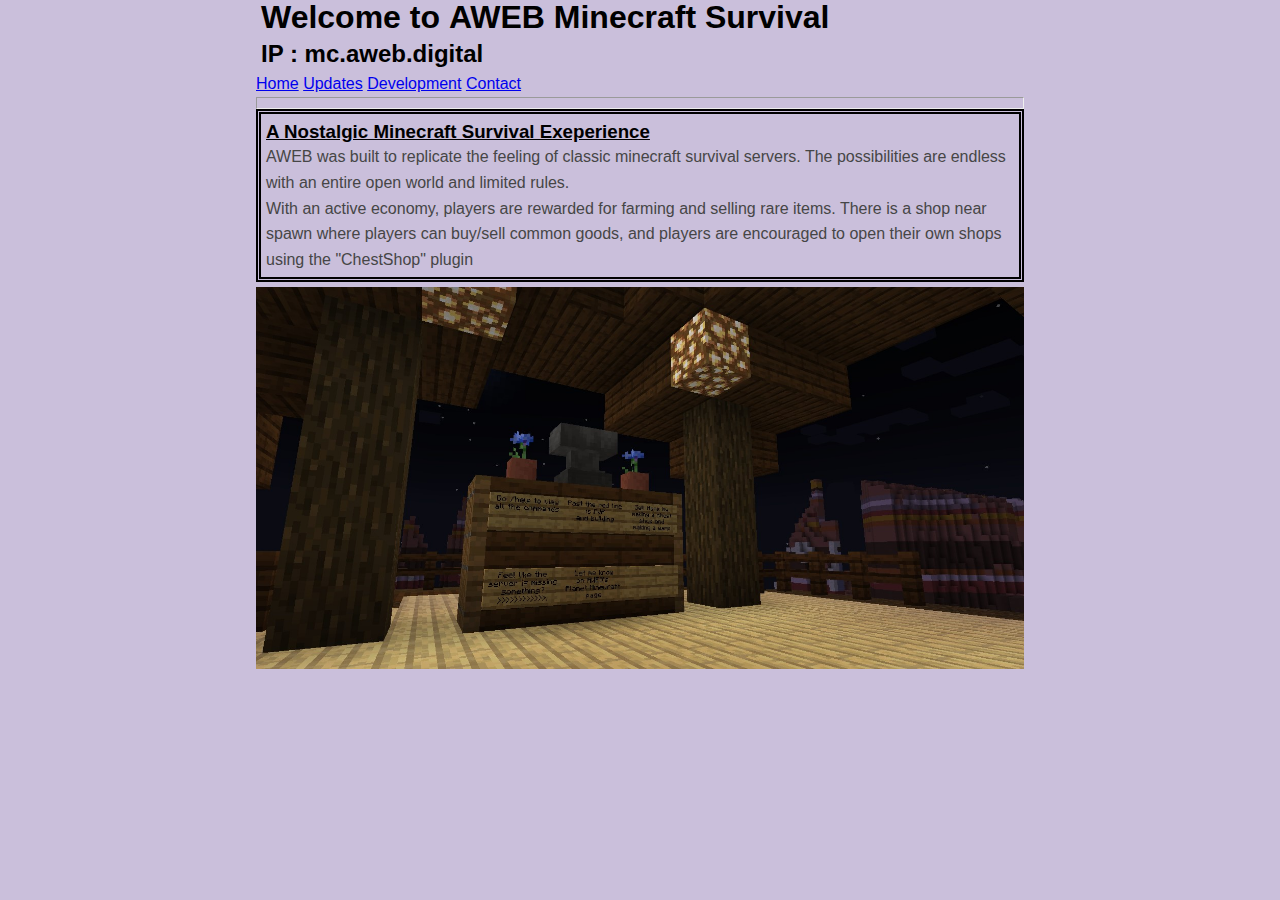
<file: index.html>
<!DOCTYPE html>
<html lang="en">
<head>
    <meta charset="UTF-8">
    <meta http-equiv="X-UA-Compatible" content="IE=edge">
    <meta name="viewport" content="width=device-width, initial-scale=1.0">
    <meta name="description" content="AWEB Minecraft Server">
    <title>AWEB MC</title>

    <link rel="stylesheet" type="text/css"
     href="style.css">
</head>
<body>
    <div class="container">
    <h1 id="Header_Title">Welcome to <b>AWEB Minecraft Survival</b></h1>
    <h2 id="Header_IP"><b>IP : mc.aweb.digital</b></h2>

    <ul>
        <a href="./index.html">Home</a>
        <a href="./updates.html">Updates</a>
        <a href="./dev_page.html">Development</a>
        <a href="./contact.html">Contact</a>
    </ul>
    <hr/>
    </div>

    <!--This is now the body of the main page-->
    <div class="container">
    <div class="box-1" id="info_box1">
        <h3>A Nostalgic Minecraft Survival Exeperience</h3>
        <p>AWEB was built to replicate the feeling of classic minecraft survival servers. The possibilities are endless with an entire open world and limited rules.</p>
        <p>With an active economy, players are rewarded for farming and selling rare items. There is a shop near spawn where players can buy/sell common goods, and players are encouraged to open their own shops using the "ChestShop" plugin</p>
    </div>
    <div class="img_box" id="header_img1">
        <img class="fit-picture" src="./resources/spawn1.jpg">
    </div>
    <div class="box-2" id="info_box2">
        
    </div>
    </div>
    </div>
</body>
</html>
</file>
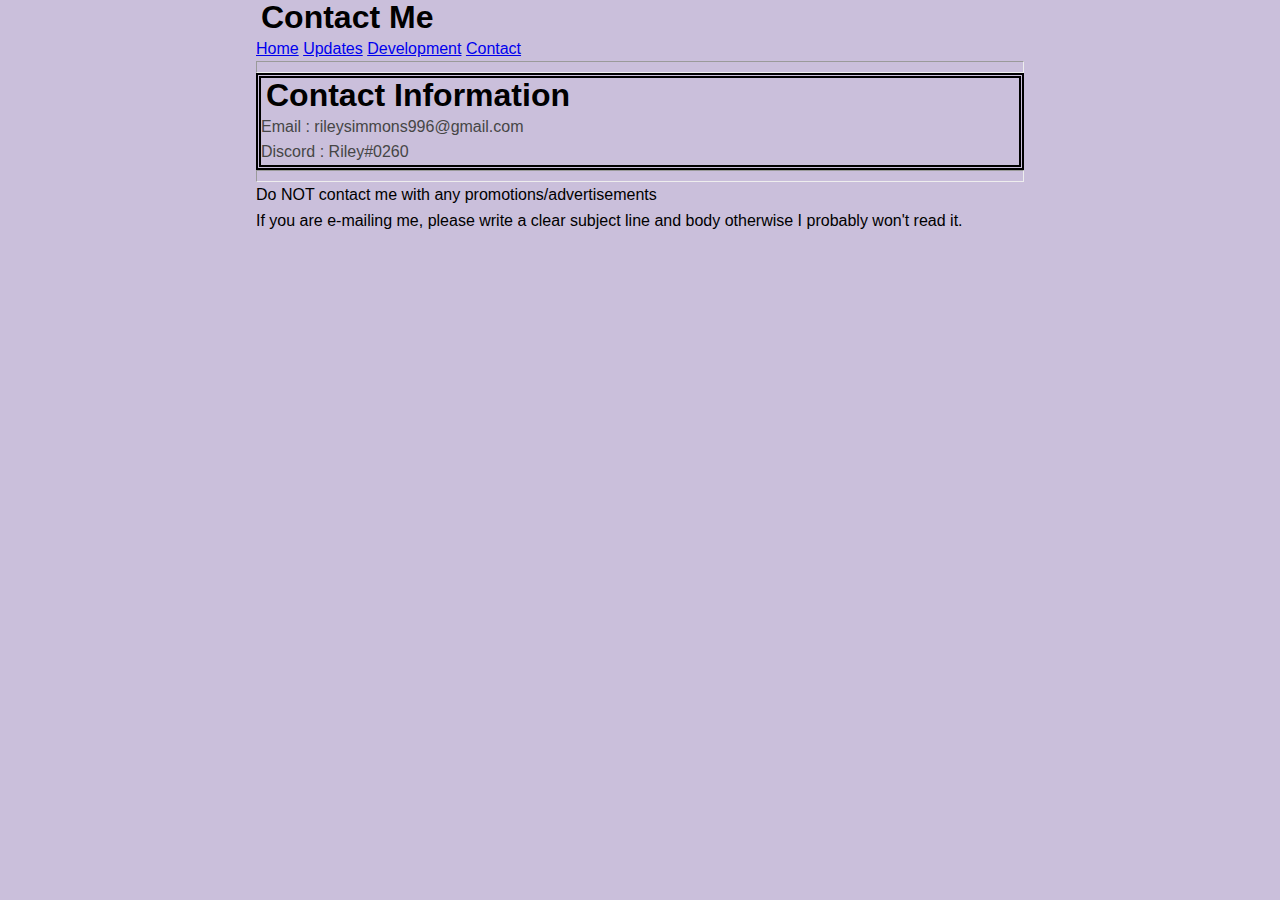
<file: contact.html>
<!DOCTYPE html>
<html lang="en">
<head>
    <meta charset="UTF-8">
    <meta http-equiv="X-UA-Compatible" content="IE=edge">
    <meta name="viewport" content="width=device-width, initial-scale=1.0">
    <title>Contact</title>
    <link rel="stylesheet" type="text/css"
    href="style.css">
</head>
<body>
    <div class="container" id="contact_header">
        <h1>Contact Me</h1>
        <ul>
            <a href="./index.html">Home</a>
            <a href="./updates.html">Updates</a>
            <a href="./dev_page.html">Development</a>
            <a href="./contact.html">Contact</a>
        </ul>
        <hr/>
    </div>
    <div class="container">
        <div class="info1">
            <h1>Contact Information</h1>
            <p>Email : rileysimmons996@gmail.com</p>
            <p>Discord : Riley#0260</p>
        </div>
        <hr>
        <p>Do NOT contact me with any promotions/advertisements</p>
        <p>If you are e-mailing me, please write a clear subject line and body otherwise I probably won't read it.</p>
    </div>
</body>
</html>
</file>
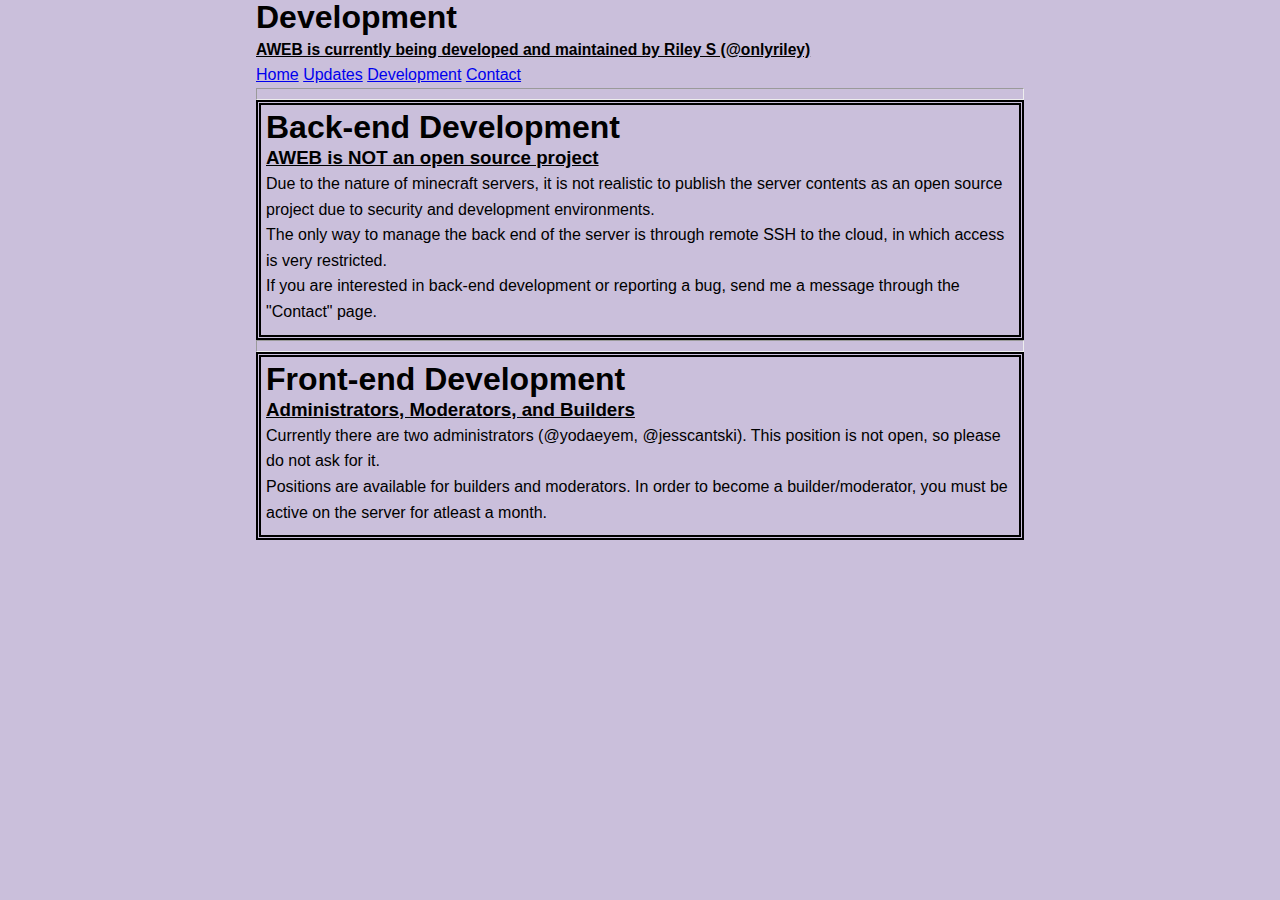
<file: dev_page.html>
<!DOCTYPE html>
<html lang="en">
<head>
    <meta charset="UTF-8">
    <meta http-equiv="X-UA-Compatible" content="IE=edge">
    <meta name="viewport" content="width=device-width, initial-scale=1.0">
    <meta name="description" content="AWEB Minecraft Development">
    <title>AWEB Development</title>

    <link rel="stylesheet" type="text/css"
    href="styles_dev.css">
</head>
<body>
    <div class="container" id="dev_header">
        <div class="header_box">
            <h1>Development</h1>
            <h3><small>AWEB is currently being developed and maintained by Riley S (@onlyriley)</small></h3>
            <ul>
                <a href="./index.html">Home</a>
                <a href="./updates.html">Updates</a>
                <a href="./dev_page.html">Development</a>
                <a href="./contact.html">Contact</a>
            </ul>
            <hr/>
        </div>
    </div>


    <div class="container" id="dev_body">
        <div class="tile1" id="dev_infotile1">
            <h1>Back-end Development</h1>
            <h3>AWEB is NOT an open source project</h3>
            <p>Due to the nature of minecraft servers, it is not realistic to publish the server contents as an open source project due to security and development environments.</p>
            <p>The only way to manage the back end of the server is through remote SSH to the cloud, in which access is very restricted.</p>
            <p>If you are interested in back-end development or reporting a bug, send me a message through the "Contact" page.</p>
        </div>
        <hr>
        <div class="tile2" id="dev_infotile2">
            <h1>Front-end Development</h1>
            <h3>Administrators, Moderators, and Builders</h3>
            <p>Currently there are two administrators (@yodaeyem, @jesscantski). This position is not open, so please do not ask for it.</p>
            <p>Positions are available for builders and moderators. In order to become a builder/moderator, you must be active on the server for atleast a month.</p>
        </div>

    </div>
    
</body>
</html>
</file>
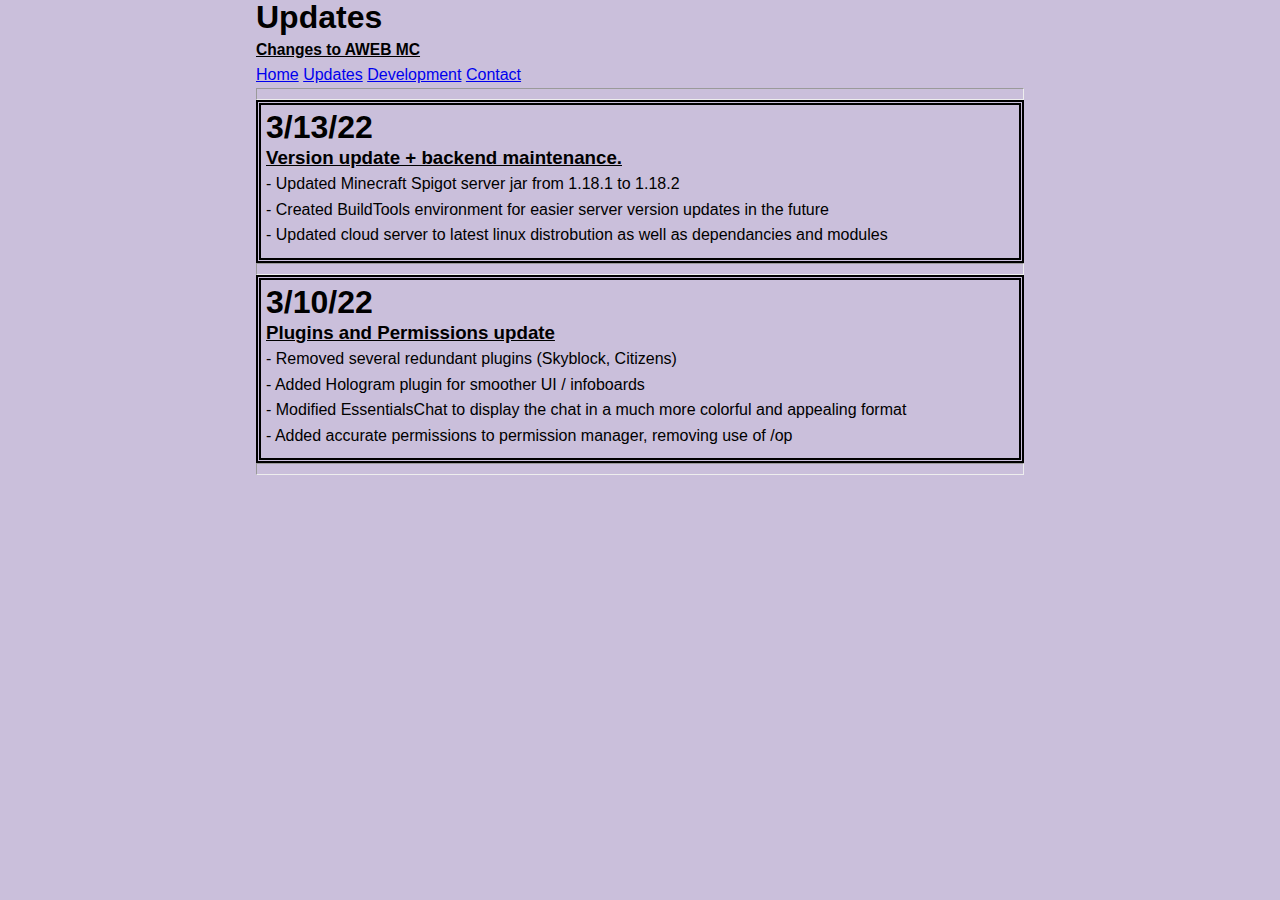
<file: updates.html>
<!DOCTYPE html>
<html lang="en">
<head>
    <meta charset="UTF-8">
    <meta http-equiv="X-UA-Compatible" content="IE=edge">
    <meta name="viewport" content="width=device-width, initial-scale=1.0">
    <meta name="description" content="AWEB Minecraft Development">
    <title>AWEB Updates</title>

    <link rel="stylesheet" type="text/css"
    href="styles_upd.css">
</head>
<body>
    <div class="container" id="upd_header">
        <div class="header_box">
            <h1>Updates</h1>
            <h3><small>Changes to AWEB MC</small></h3>
            <ul>
                <a href="./index.html">Home</a>
                <a href="./updates.html">Updates</a>
                <a href="./dev_page.html">Development</a>
                <a href="./contact.html">Contact</a>
            </ul>
            <hr/>
        </div>
    </div>


    <div class="container" id="upd_body">
        <div class="tile1" id="upd_infotile1">
            <h1>3/13/22</h1>
            <h3>Version update + backend maintenance.</h3>
            <p>- Updated Minecraft Spigot server jar from 1.18.1 to 1.18.2</p>
            <p>- Created BuildTools environment for easier server version updates in the future</p>
            <p>- Updated cloud server to latest linux distrobution as well as dependancies and modules</p>
        </div>
        <hr>
        <div class="tile2" id="upd_infotile2">
            <h1>3/10/22</h1>
            <h3>Plugins and Permissions update</h3>
            <p>- Removed several redundant plugins (Skyblock, Citizens)</p>
            <p>- Added Hologram plugin for smoother UI / infoboards</p>
            <p>- Modified EssentialsChat to display the chat in a much more colorful and appealing format</p>
            <p>- Added accurate permissions to permission manager, removing use of /op</p>
        </div>
        <hr>

    </div>
    
</body>
</html>
</file>
<file: style.css>
*{
    margin:0;
    padding:0;
}

h1{
    color:rgb(0, 0, 0);
    padding:5px;
}

h2{
    color:black;
    padding:5px;
}

body{
    background-color :rgb(202, 191, 219);
    color:#000000;
    font-family: Arial, Helvetica, sans-serif;
    font-size:16px;
    font-weight:normal;

    line-height:1.6em;
}

.fit-picture{
    width:100%;
}

.container{
    width:60%;
    margin:auto;
}

.container h3{
    text-decoration:underline;
    color:rgb(0, 0, 0);
}

.box-1{
    color:#464646;
    border:5px rgb(0, 0, 0) solid;
    border-style: double;
    padding:5px;
}
.box-1 h1{
    color:#464646;
    border:5px rgb(0, 0, 0) solid;
    border-style: double;
}

hr{
    padding:5px;
}

img{
    padding-top:5px;
    padding-bottom:5px;
}

.info1{
    color:#464646;
    border:5px rgb(0, 0, 0) solid;
    border-style: double; 
}
</file>
<file: styles_dev.css>
*{
    margin:0;
    padding:0;
}

h1{
    color:rgb(0, 0, 0);
    padding-top:5px;
    padding-bottom:5px;
}

h2{
    color:black;
    padding-top:5px;
    padding-bottom:5px;
}

body{
    background-color :rgb(202, 191, 219);
    color:#000000;
    font-family: Arial, Helvetica, sans-serif;
    font-size:16px;
    font-weight:normal;

    line-height:1.6em;
}

.fit-picture{
    width:100%;
}

.container{
    width:60%;
    margin:auto;
}

.container h3{
    text-decoration:underline;
    color:rgb(0, 0, 0);
}

.box-1{
    color:#464646;
    border:5px rgb(0, 0, 0) solid;
    border-style: double;
    padding:5px;
}
.box-1 h1{
    color:#464646;
    border:5px rgb(0, 0, 0) solid;
    border-style: double;
}

.tile1{
    color:rgb(0, 0, 0);
    border:5px rgb(0, 0, 0) double;
    padding:5px;
    padding-top:5px;
    padding-bottom:10px;
}

.tile2{
    color:rgb(0, 0, 0);
    border:5px rgb(0, 0, 0) double;
    padding:5px;
    padding-top:5px;
    padding-bottom:10px;
}

hr{
    padding-top:5px;
    padding-bottom:5px;
}
</file>
<file: styles_upd.css>
*{
    margin:0;
    padding:0;
}

h1{
    color:rgb(0, 0, 0);
    padding-top:5px;
    padding-bottom:5px;
}

h2{
    color:black;
    padding-top:5px;
    padding-bottom:5px;
}

body{
    background-color :rgb(202, 191, 219);
    color:#000000;
    font-family: Arial, Helvetica, sans-serif;
    font-size:16px;
    font-weight:normal;

    line-height:1.6em;
}

.fit-picture{
    width:100%;
}

.container{
    width:60%;
    margin:auto;
}

.container h3{
    text-decoration:underline;
    color:rgb(0, 0, 0);
}

.box-1{
    color:#464646;
    border:5px rgb(0, 0, 0) solid;
    border-style: double;
    padding:5px;
}
.box-1 h1{
    color:#464646;
    border:5px rgb(0, 0, 0) solid;
    border-style: double;
}

.tile1{
    color:rgb(0, 0, 0);
    border:5px rgb(0, 0, 0) double;
    padding:5px;
    padding-top:5px;
    padding-bottom:10px;
}

.tile2{
    color:rgb(0, 0, 0);
    border:5px rgb(0, 0, 0) double;
    padding:5px;
    padding-top:5px;
    padding-bottom:10px;
}

hr{
    padding-top:5px;
    padding-bottom:5px;
}
</file>
